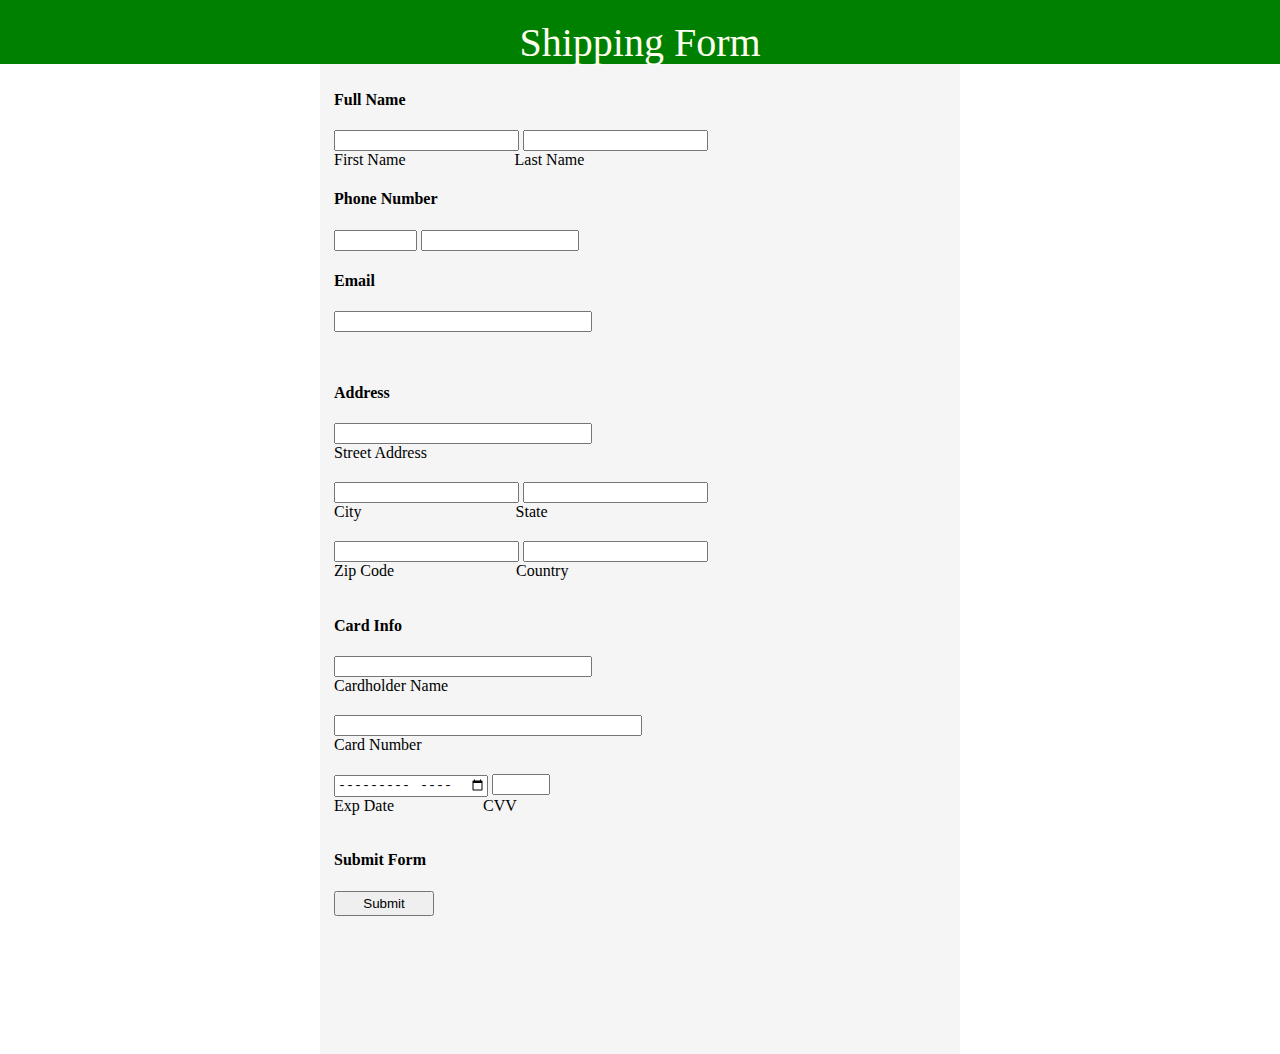
<file: index.html>
<!DOCTYPE html>
<html>
<head>
    <title>Shipping Form</title>
    <link rel="stylesheet" href="styles.css">
    <script src="functions.js"></script>
</head>

<body>
   <header id="header">
        <h1>Shipping Form</h1>
   </header>

   <form action="">
     <div class="info">
          <fieldset>
               <div> 
                    <h4>Full Name</h4>
                    <input type="text">  <input type="text"><br>
                    <label for="">First Name</label> <label style="padding-left: 105px;" for="">Last Name</label>
               </div>
               <div>
                    <h4>Phone Number</h4>
                    <input type="tel" style="width: 75px;"> <input type="tel" style="width: 150px;"> <br>
               </div>
               <div>
                    <h4>Email</h4>
                    <input type="email" style="width: 250px;"> 
               </div>
     </fieldset>
         
        
     </div>

   <div class="address">
     <fieldset>
          <div style="padding-top: 15px;">
               <h4>Address</h4>
               <input type="text" style="width: 250px;"> <br>
               <label for="">Street Address</label>
          </div>
          <div style="margin-top: 20px;">
               <input type="text"> <input type="text"> <br>
               <label for="">City</label> <label style="padding-left: 150px;" for="">State</label>
          </div>
          <div style="margin-top: 20px;">
               <input type="text"> <input type="text"> <br>
               <label for="">Zip Code</label> <label style="padding-left: 118px;" for="">Country</label>
          </div>
     </fieldset>
   </div>

   <div class="card">
     <fieldset>
          <div>
               <h4>Card Info</h4>
               <input  style="width: 250px;" type="text"> <br>
               <label for="">Cardholder Name</label>
          </div>
          <div style="margin-top: 20px;">
               <input maxlength="16" style="width: 300px;" type="text"> <br>
               <label for="">Card Number</label>
          </div>
          <div style="margin-top: 20px;">
               <input type="month"> <input maxlength="3" style="width: 50px;" type="text"> <br>
               <label for="">Exp Date</label> <label style="padding-left: 85px;" for="">CVV</label>
          </div>
     </fieldset>
   </div>
   <div class="submit">  
        <fieldset>
          <h4>Submit Form</h4>
          <input class="submitbutton" type="submit"  onclick="submit()"> <br>

        </fieldset>
        
        

   </div>

   </form>
   
 
</body>




</html>
</file>
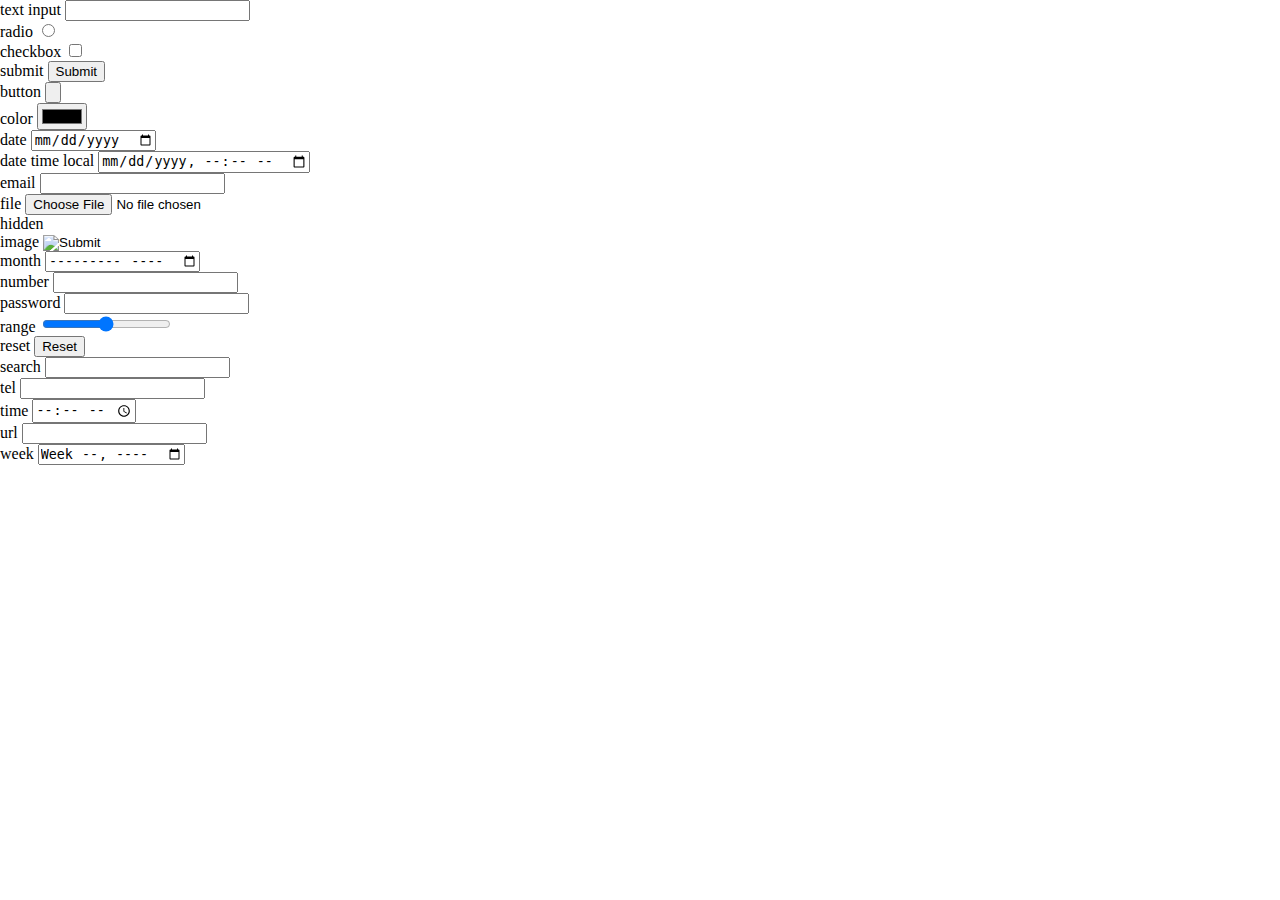
<file: ref.html>
<!DOCTYPE html>
<html>
<head>
    <title>Shipping Form</title>
    <link rel="stylesheet" href="styles.css">
</head>

<body>
    <form action="">
        <label for="">text input</label>
        <input type="text">

        <br>

        <label for="">radio</label>
        <input type="radio">

        <br>

        <label for="">checkbox</label>
        <input type="checkbox">
        
        <br>
        
        <label for="">submit</label>
        <input type="submit">
        
        <br>
        
        <label for="">button</label>
        <input type="button">
        
        <br>
        
        <label for="">color</label>
        <input type="color">
        
        <br>
        
        <label for="">date</label>
        <input type="date">
        
        <br>
        
        <label for="">date time local</label>
        <input type="datetime-local">
        
        <br>
        
        <label for="">email</label>
        <input type="email">
        
        <br>
        
        <label for="">file</label>
        <input type="file">
        
        <br>
        
        <label for="">hidden</label>
        <input type="hidden">
        
        <br>
        
        <label for="">image</label>
        <input type="image">
        
        <br>
        
        <label for="">month</label>
        <input type="month">
        
        <br>
        
        <label for="">number</label>
        <input type="number">
        
        <br>
        
        <label for="">password</label>
        <input type="password">
        
        <br>
        
        <label for="">range</label>
        <input type="range">
        
        <br>
        
        <label for="">reset</label>
        <input type="reset">
        
        <br>
        
        <label for="">search</label>
        <input type="search">
        
        <br>
        
        <label for="">tel</label>
        <input type="tel">
        
        <br>
        
        <label for="">time</label>
        <input type="time">
        
        <br>
        
        <label for="">url</label>
        <input type="url">
        
        <br>
        
        <label for="">week</label>
        <input type="week">
    </form>
</body>




</html>
</file>
<file: styles.css>
#header{
    background-color: green;
    height: 5vw;
}

h1{
    margin: 0;
    text-align: center;
    color: ivory;
    text-transform:unset;
    font-weight: normal;
    padding-top: 1.5vw;
    font-size: 250%;
}

body{
    margin: 0;
    background-color: white;
}

.info{
    display:grid;
    grid-template-rows: auto, auto, auto, auto;
    width: 50vw;
    margin: auto;
    background-color: whitesmoke;
    
}

.info>div{
    padding-left: 15px;
    padding-top: 10px;
}



.address{
    display: grid;
    grid-template-rows: auto, auto, auto, auto;
    width: 50vw;
    margin: auto;
    background-color: whitesmoke;
}

.card{
    display: grid;
    grid-template-rows: auto, auto, auto, auto;
    width: 50vw;
    margin: auto;
    background-color:whitesmoke;
}

.submit{
    display: grid;
    grid-template-rows: auto;
    height: 18vw;
    width: 50vw;
    margin: auto;
    background-color: whitesmoke;
}

fieldset{
    border: none;
    
}

.submitbutton{
    width: 100px;
    height: 25px;
}
</file>
